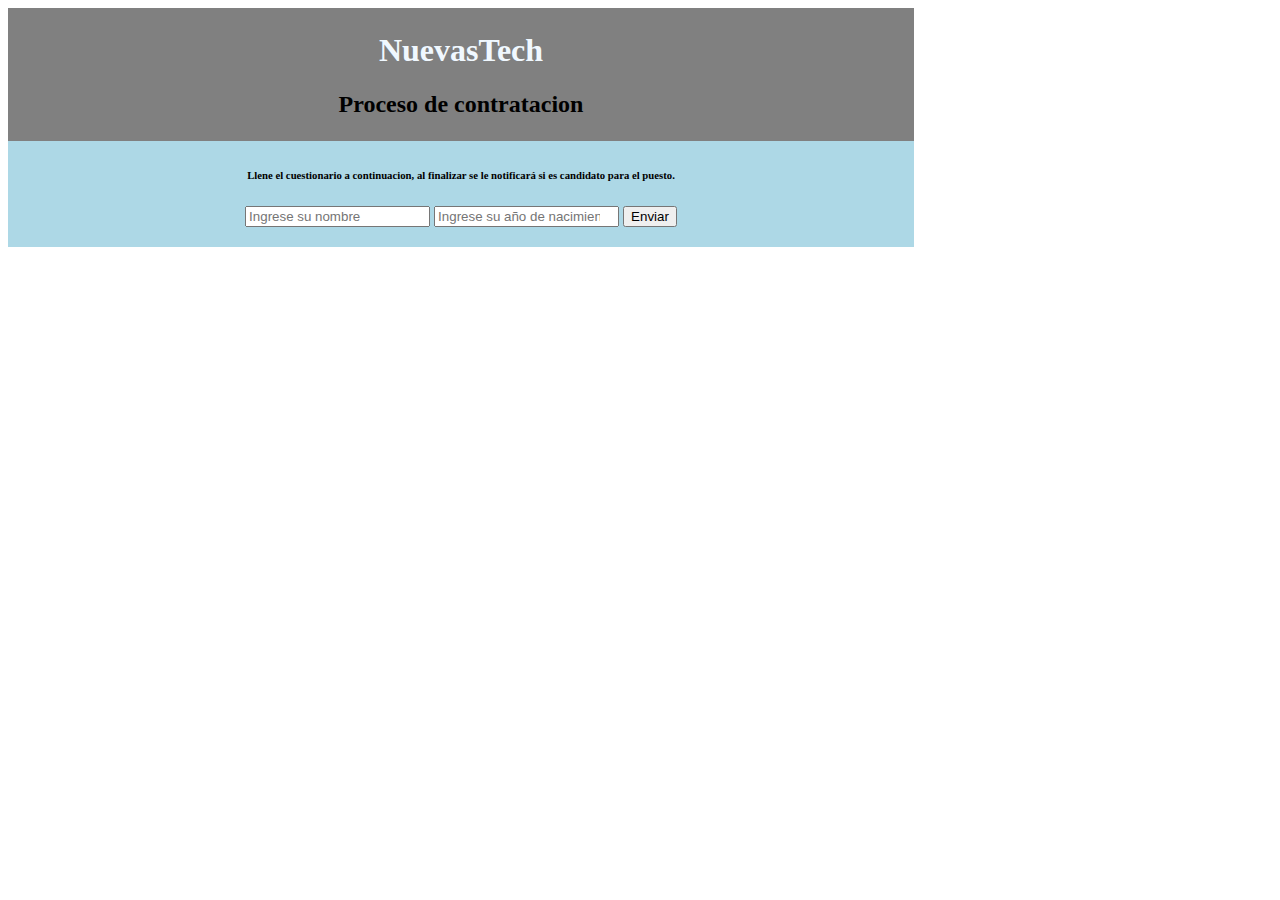
<file: ejercicio2/index.html>
<!DOCTYPE html>
<html>
    <head>
        <meta charset="utf-8">
      <meta name="viewport" content="width=device-width">
      <title>Ejercicio de clase</title>
      <link href="https://cdn.jsdelivr.net/npm/bootstrap@5.3.0-alpha3/dist/css/bootstrap.min.css" rel="stylesheet"
        integrity="sha384-KK94CHFLLe+nY2dmCWGMq91rCGa5gtU4mk92HdvYe+M/SXH301p5ILy+dN9+nJOZ" crossorigin="anonymous">
        <link href="style.css" rel="stylesheet" type="text/css"/>
    </head>

    <body>
        <body>
            <div class="todo">
                <div class="cajaTitulo">
                    <h1>NuevasTech</h1>
                    <h2>Proceso de contratacion</h2>
                </div>
                <div class="cajasTexto">
                    <h6>Llene el cuestionario a continuacion, al finalizar se le notificará si es candidato
                        para el puesto.</h6>
                    <!-cajas de texto para que el candidato ingrese su nombre y año de nacimiento->
                    <input type="text" id="nombre" placeholder="Ingrese su nombre">
                    <input type="number" id="año" placeholder="Ingrese su año de nacimiento">
                    <!-boton de enviar la solicitud->
                        <button id="enviar">Enviar</button>
                </div>
            </div>
            
                <script src="script.js"></script>            
        </body>
    </body>

</html>
</file>
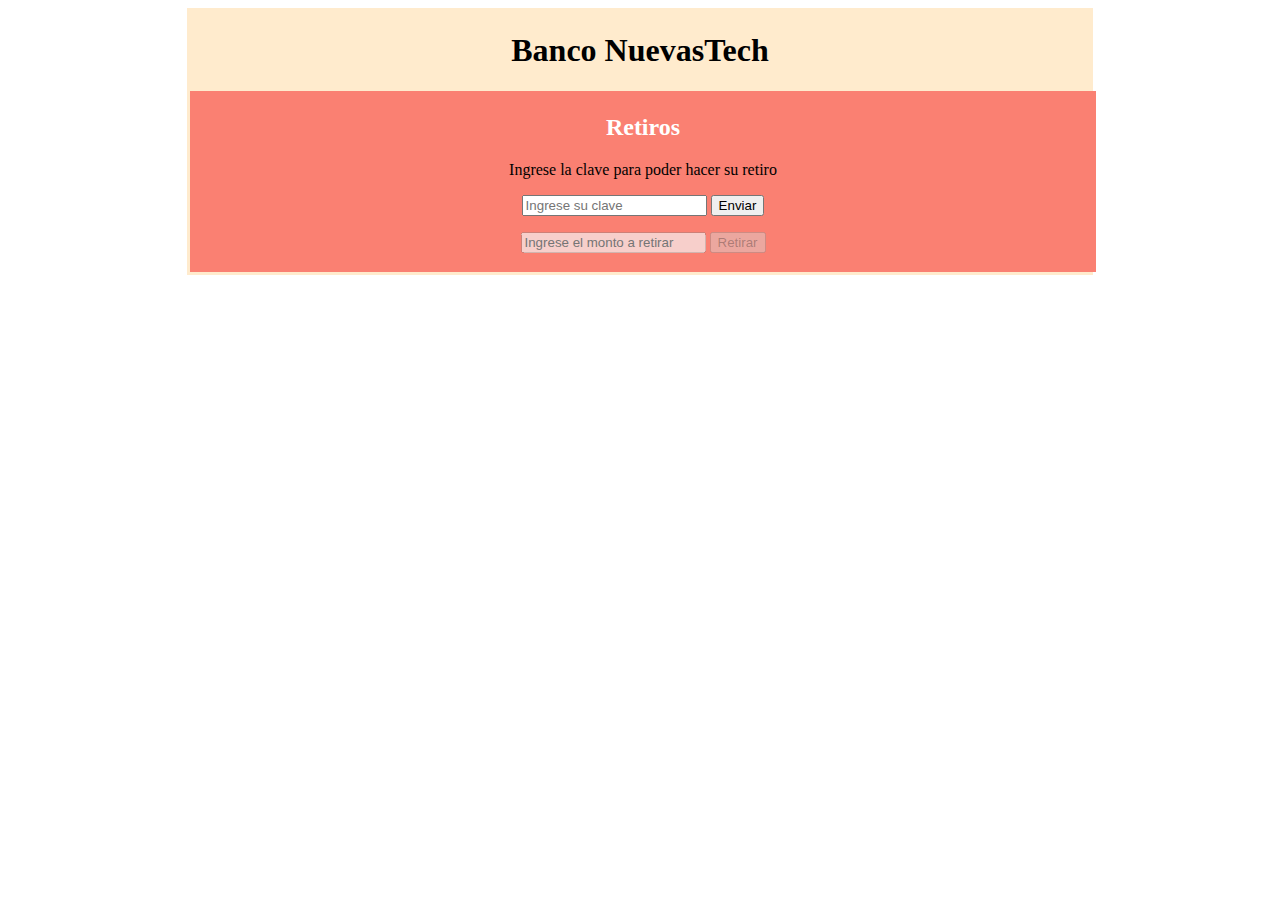
<file: ejercicio3/html.html>
<!DOCTYPE html>
<html>
    <head>
        <meta charset="utf-8">
      <meta name="viewport" content="width=device-width">
      <title>Ejercicio de clase</title>
      <link href="https://cdn.jsdelivr.net/npm/bootstrap@5.3.0-alpha3/dist/css/bootstrap.min.css" rel="stylesheet"
        integrity="sha384-KK94CHFLLe+nY2dmCWGMq91rCGa5gtU4mk92HdvYe+M/SXH301p5ILy+dN9+nJOZ" crossorigin="anonymous">
        <link href="css.css" rel="stylesheet" type="text/css"/>
    </head>

    <body>
        <body>
            <div class="cuadroTodo">
                <h1>Banco NuevasTech</h1>
                <div class="cuadroRetiro">
                    <h2>Retiros</h2>
                    <p>Ingrese la clave para poder hacer su retiro</p>
                    <p id="confirmacion">
                        <!-caja de texto para que la clave y el boton de confirmacion ->
                        <input type="number" id="clave" placeholder="Ingrese su clave">
                        <button id="btnEnviar">Enviar</button>
                    </p>
                    <!-caja de texto para que el monto y el boton de retirar->
                    <p id="retiro">
                        <input type="number" id="monto" placeholder="Ingrese el monto a retirar">
                            <button id="btnRetirar">Retirar</button>
                    </p>
                </div>
            </div>
            <script src="script.js"></script>
        </body>
    </body>
</html>
</file>
<file: ejercicio2/style.css>
.cajaTitulo{
    border: solid gray;
    background-color: gray;
    width: 900px;
    text-align: center;
}

h1{
    color:aliceblue;
}

.todo{
    justify-content: center;
}

.cajasTexto{
    border: solid lightblue;
    background-color: lightblue;
    width: 900px;
    text-align:center;
    height: 100px;

}
</file>
<file: ejercicio3/css.css>
h1{
    color:black;
}

h2{
    color: white;
}
body{
    display: flex;
    justify-content: center;
}

.cuadroTodo{
    text-align: center;
    width:900px;
    border: solid blanchedalmond;
    background-color: blanchedalmond;
}

.cuadroRetiro{
    width:900px;
    border: solid salmon;
    background-color: salmon;
}

@media(max-width:768px;){
    
}
</file>
